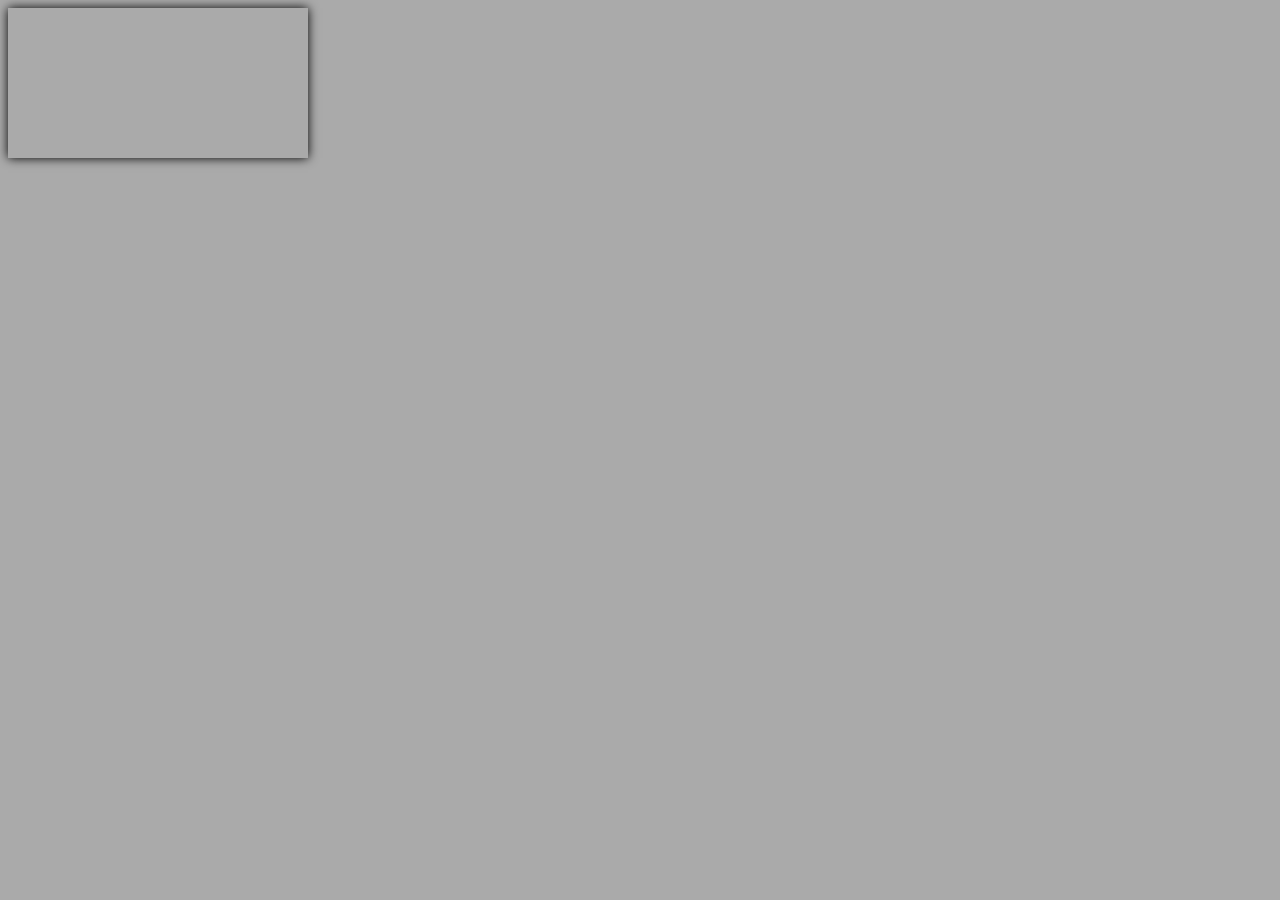
<file: Version1/ReVideo.html>
<html>
    <head>
        <title></title>
        <meta http-equiv="Content-Type" content="text/html; charset=UTF-8">
        <style>
            #canvasControles {
                position: absolute;
                box-shadow: 0px 0px 10px #000;
            }
            #canvasVideo {
                position: absolute;
            }
        </style>
        
       
    </head>
    
    <body style="background-color: #AAA">
        <noscript>
        No tiene habilitado JavaScript.
        </noscript>
       
         <script>
             var canvasVideo, ctxVideo, video;
             var canvasControles, ctxControles, controles;
             var xPoint, yPoint, down;
             
             window.addEventListener('load', function () {
               if (!hayCanvas()){
                   alert("Tu navegador no soporta canvas");
               }
               video = document.createElement("video");
               if (video == null){
                   alert("Tu navegador no soporta este video");
               }
               canvasVideo = document.getElementById("canvasVideo");
               canvasControles = document.getElementById("canvasControles");
               ctxVideo = canvasVideo.getContex("2d");
               ctxControles = canvasControles.getContex("2d");
               video.src = "hola.mp4";
               video.addEventListener('loadedmetadata', function (){
                  canvasVideo.width = canvasControles.width = video.videoWidth;
                  canvasVideo.height = canvasControles.heigth = video.videoHeight;     
               });
               video.addEventListener('canplay', function (){
                 setInterval(paintVideo,33);
                 setInterval(paintControles,11);
               });
               
               //Añadir botones al array controles
               var play = new Boton(pintarPlay, playMouse);
               var mute = new Boton(pintarMute, muted);
               controles = [play, mute];
               
               
               canvasControles.addEventListener("mousedown", mouseDown);
               canvasControles.addEventListener("mouseup", mouseUp);
               canvasControles.addEventListener("mouseout", mouseUp);
               canvasControles.addEventListener("mousemove", movePoint);
             });
             
             function paintVideo(){
                 ctxVideo.drawImage(video, 0, 0, canvasVideo.width, canvasVideo.height);
             }
             
             function paintControles(){
                 ctxControles.clearRect(0, 0, canvasControles.width,canvasControles.heigth);
                 for(var i = 0; i < controles.length; i++){
                     controles[i].mover();
                     if(down && (controles[i].x-xPoint)*(controles[i].x-xPoint)+
                         (controles[i].y-yPoint)*(controles[i].y-yPoint)
                         <= controles[i].r*controles[i].r){
                         controles[i].accion();
                         down = false;
                     }
                     controles[i].estilo(ctxControles);
                 }
             }
             
             function mouseDown(e) {
                 down = true;
                 movePoint(e);
             }
             function mouseUp(e) {
                 down = false;
             }
             
             function movePoint(e) {
                 var ie = navigator.userAgent.toLowerCase().indexOf('msie')!=-1;
                 if(ie) {
                     e = windown.event;
                     e.pageX = e.clientX+windown.pageXOffset;
                     e.pageY = e.clientY+windown.pageYOffset;
                 }
                 xPoint = e.pageX-canvasControles.offsetLeft;
                 yPoint = e.pageY-canvasControles.offsetTop;
             }
             function hayCanvas(){
                 var elem = document.createElement('canvas');
                 return !!(elem.getContext && elem.getContext('2d'));
             }
             
             function Boton(estilo, accion){
                 this.r = canvasControles.width*0.05;
                 this.x = this.r+Math.random()*(canvasControles.width-this.r);
                 this.y = this.r+Math.random()*(canvasControles.height-this.r);
                 this.vx = Math.random()-0.5;
                 this.vy = Math.random()-0.5;
                 this.accion = accion;
                 this.estilo = estilo;
             }
             
             Boton.prototype = {
                 mover: function(){
                     this.x += this.vx;
                     if(this.x+this.r > canvasControles.width){
                         this.vx = -this.vx;
                         this.x = canvasControles.width-this.r;
                     } else if(this.x-this.r < 0) {
                         this.vx = -this.vx;
                         this.x = this.r;
                     }
                     this.y += this.vy;
                     if(this.y+this.r > canvasControles.height){
                         this.vy = -this.vy;
                         this.y = canvasControles.height-this.r;
                     } else if(this.y-this.r < 0){
                         this.vy = -this.vy;
                         this.y = -this.r;
                     }
                 }
             }
             function playMouse(){
                 if(video.paused){
                     video.play();
                 } else {
                     video.pause();
                 }
             }
             
             function pintarPlay(ctx){
                 //fCirculo de fondo
                 ctx.beginPath();
                 ctx.arc(this.x, this.y, this.r, 0, Math.PI*2);
                 ctx.fillStyle = "rgba(0, 0, 0, 0.5)";
                 ctx.closePath();
                 ctx.fill();
                 //Dibujo
                 ctx.beginPath();
                 if(video.paused){
                     ctx.moveTo(this.x-this.r/2,this.y-this.r/2);
                     ctx.lineTo(this.x-this.r/2,this.y-this.r/2);
                     ctx.lineTo(this.x+this.r/2,this.y);
                     ctx.lineTo(this.x-this.r/2,this.y-this.r/2);
                 } else{
                     ctx.moveTo(this.x-this.r/2,this.y-this.r/2);
                     ctx.lineTo(this.x-this.r/2,this.y+this.r/2);
                     ctx.lineTo(this.x-this.r*0.2,this.y+this.r/2);
                     ctx.lineTo(this.x-this.r*0.2,this.y-this.r/2);
                     ctx.lineTo(this.x-this.r/2,this.y-this.r/2);
                     
                     ctx.moveTo(this.x+this.r/2,this.y-this.r/2);
                     ctx.lineTo(this.x+this.r/2,this.y+this.r/2);
                     ctx.lineTo(this.x+this.r*0.2,this.y+this.r/2);
                     ctx.lineTo(this.x+this.r*0.2,this.y-this.r/2);
                     ctx.lineTo(this.x+this.r/2,this.y-this.r/2);
                 }
                 ctx.fillStyle = "rgba(255, 255, 255, 0.5)";
                 ctx.closePath();
                 ctx.fill();
             }
             
             function muted(){
                 video.muted = !video.muted;
             }
             
             function pintarMute(ctx){
                  //fCirculo de fondo
                 ctx.beginPath();
                 ctx.arc(this.x, this.y, this.r, 0, Math.PI*2);
                 ctx.fillStyle = "rgba(0, 0, 0, 0.5)";
                 ctx.closePath();
                 ctx.fill();
                 //Altavoz
                 ctx.beginPath();
                 
                     ctx.moveTo(this.x-this.r/2, this.y-this.r/4);
                     ctx.lineTo(this.x-this.r/2, this.y+this.r/4);
                     ctx.lineTo(this.x, this.y+this.r/4);
                     ctx.lineTo(this.x+this.r/2, this.y+this.r/2);             
                     ctx.lineTo(this.x+this.r/2, this.y-this.r/2);
                     ctx.lineTo(this.x, this.y-this.r/4);
                     ctx.lineTo(this.x-this.r/2, this.y-this.r/4);
                     ctx.fillStyle = "rgba(255, 255, 255, 0.5)";
                     ctx.closePath();
                     ctx.fill();
                     // Silencio o no
                     if(video.muted){
                            ctx.beginPath();
                            ctx.moveTo(this.x-this.r/2, this.y-this.r/2);
                            ctx.lineTo(this.x+this.r/2,this.y+this.r/2);
                            ctx.strokeStyle = "rgba(255, 50, 50, 0.5)";
                            ctx.closePath();
                            ctx.stroke();       
                     }
             }
        </script> 
         <div>
            <canvas id="canvasVideo">
                Tu navegador no soporta el elemento <code>canvas</code> de HTML5.
            </canvas>
            <canvas id="canvasControles">
                
            </canvas>
        </div>
    </body>
    
    
</html>
</file>
